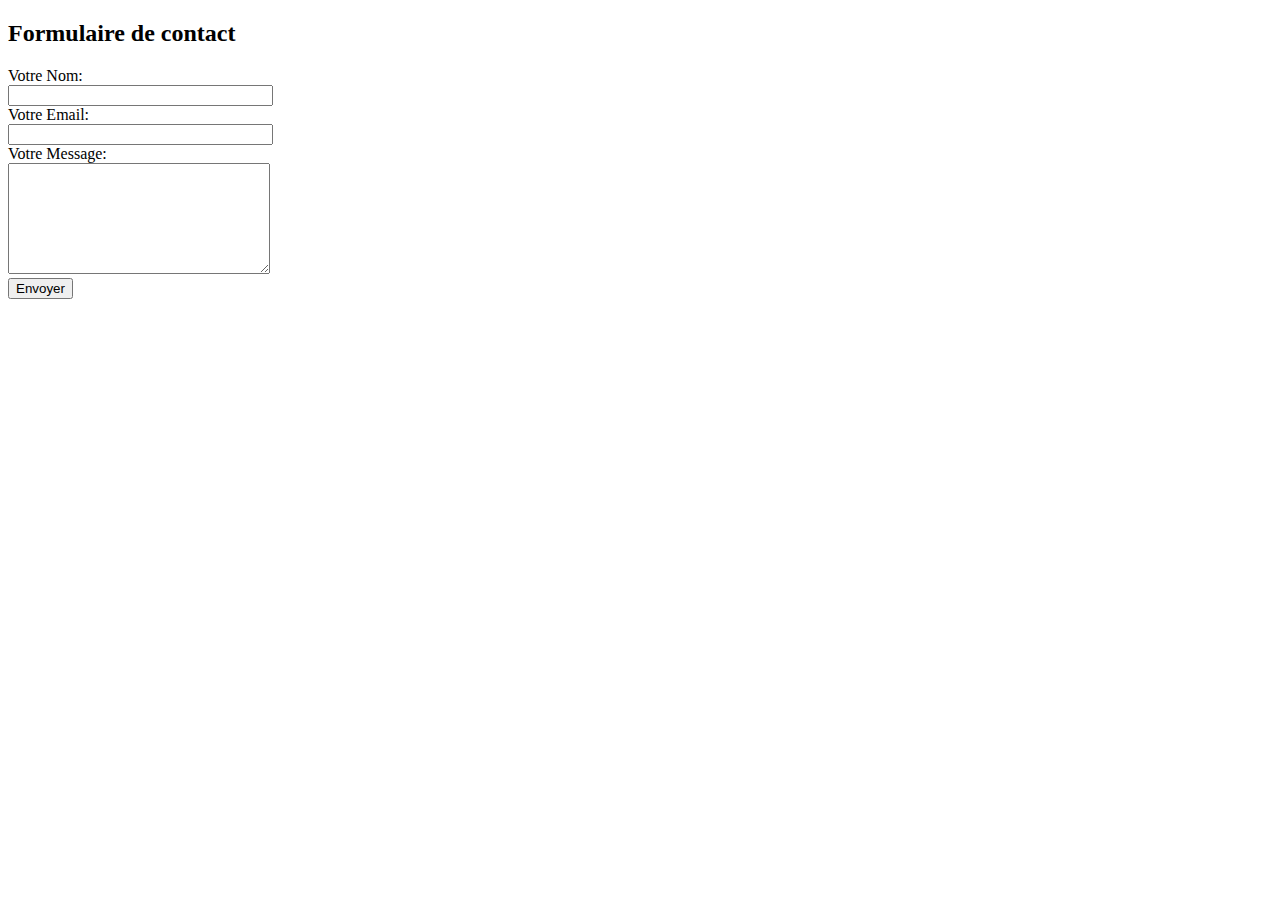
<file: backEnd/LinksAnniversaire/Section4.html>
<!DOCTYPE html>
<html>
<head>
  <meta charset="utf-8">
  <title>Main Anniversaire/ Section 4</title>
</head>
<body>
  <section id="sectionann4" class="section4">
    <article>
      <h2>Formulaire de contact</h2>
    </article>
    <!-- ARTICLE TEXT -->
    <article>
      <!-- Contact Form -->
      <form id="contact_form" action="#" method="POST" enctype="multipart/form-data">
        <div class="row">
          <label for="name">Votre Nom:</label><br />
          <input id="name" class="input" name="name" type="text" value="" size="30" /><br />
        </div>
        <div class="row">
          <label for="email">Votre Email:</label><br />
          <input id="email" class="input" name="email" type="text" value="" size="30" /><br />
        </div>
        <div class="row">
          <label for="message">Votre Message:</label><br />
          <textarea id="message" class="input" name="message" rows="7" cols="30"></textarea><br />
        </div>
        <input id="submit_button" type="submit" value="Envoyer" />
      </form>
    </article>
  </section>
</body>
</html>
</file>
